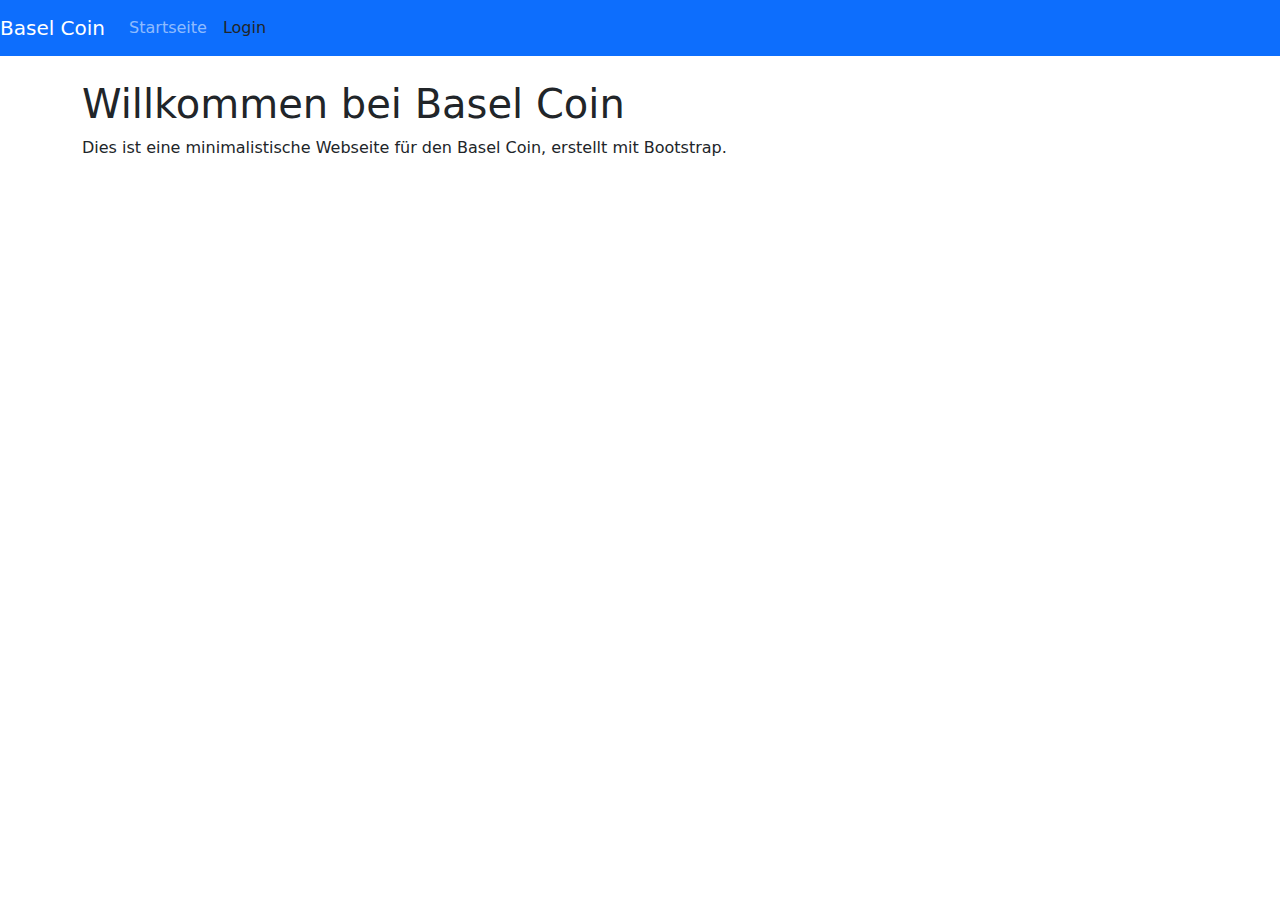
<file: NoSQLSkiServiceManager/wwwroot/index.html>
﻿<!DOCTYPE html>
<html lang="de">
<head>
    <meta charset="UTF-8">
    <meta name="viewport" content="width=device-width, initial-scale=1.0">
    <title>SkiService Webseite</title>
    <link href="https://cdn.jsdelivr.net/npm/bootstrap@5.1.3/dist/css/bootstrap.min.css" rel="stylesheet">
    <script src="https://cdn.jsdelivr.net/npm/bootstrap@5.1.3/dist/js/bootstrap.bundle.min.js"></script>
    <script src="js/auth.js"></script>
</head>
<body>

    <nav class="navbar navbar-expand-lg navbar-dark bg-primary">
        <a class="navbar-brand" href="#">Basel Coin</a>
        <button class="navbar-toggler" type="button" data-toggle="collapse" data-target="#navbarNav" aria-controls="navbarNav" aria-expanded="false" aria-label="Toggle navigation">
            <span class="navbar-toggler-icon"></span>
        </button>
        <div class="collapse navbar-collapse" id="navbarNav">
            <ul class="navbar-nav">
                <li class="nav-item">
                    <a class="nav-link" href="/index.html">Startseite</a>
                </li>
            </ul>
            <ul class="navbar-nav ml-auto">
                <li class="nav-item" id="authNavItem">
                    <!-- Login/Logout Button wird durch JavaScript eingefügt -->
                </li>
            </ul>
        </div>
    </nav>

    <div class="container mt-4">
        <h1>Willkommen bei Basel Coin</h1>
        <p>Dies ist eine minimalistische Webseite für den Basel Coin, erstellt mit Bootstrap.</p>
    </div>

    <!-- Session Timeout Modal -->
    <div class="modal fade" id="sessionTimeoutModal" tabindex="-1" aria-labelledby="sessionTimeoutModalLabel" aria-hidden="true">
        <div class="modal-dialog">
            <div class="modal-content">
                <div class="modal-header">
                    <h5 class="modal-title" id="sessionTimeoutModalLabel">Session Timeout</h5>
                    <button type="button" class="btn-close" data-bs-dismiss="modal" aria-label="Close"></button>
                </div>
                <div class="modal-body">
                    Ihre Session ist abgelaufen. Bitte loggen Sie sich erneut ein.
                </div>
                <div class="modal-footer">
                    <button type="button" class="btn btn-primary" data-bs-dismiss="modal" onclick="logout()">Ok</button>
                </div>
            </div>
        </div>
    </div>


    <script src="https://code.jquery.com/jquery-3.5.1.slim.min.js"></script>
    <script src="https://cdn.jsdelivr.net/npm/@popperjs/core@2.5.2/dist/umd/popper.min.js"></script>
</body>
</html>
</file>
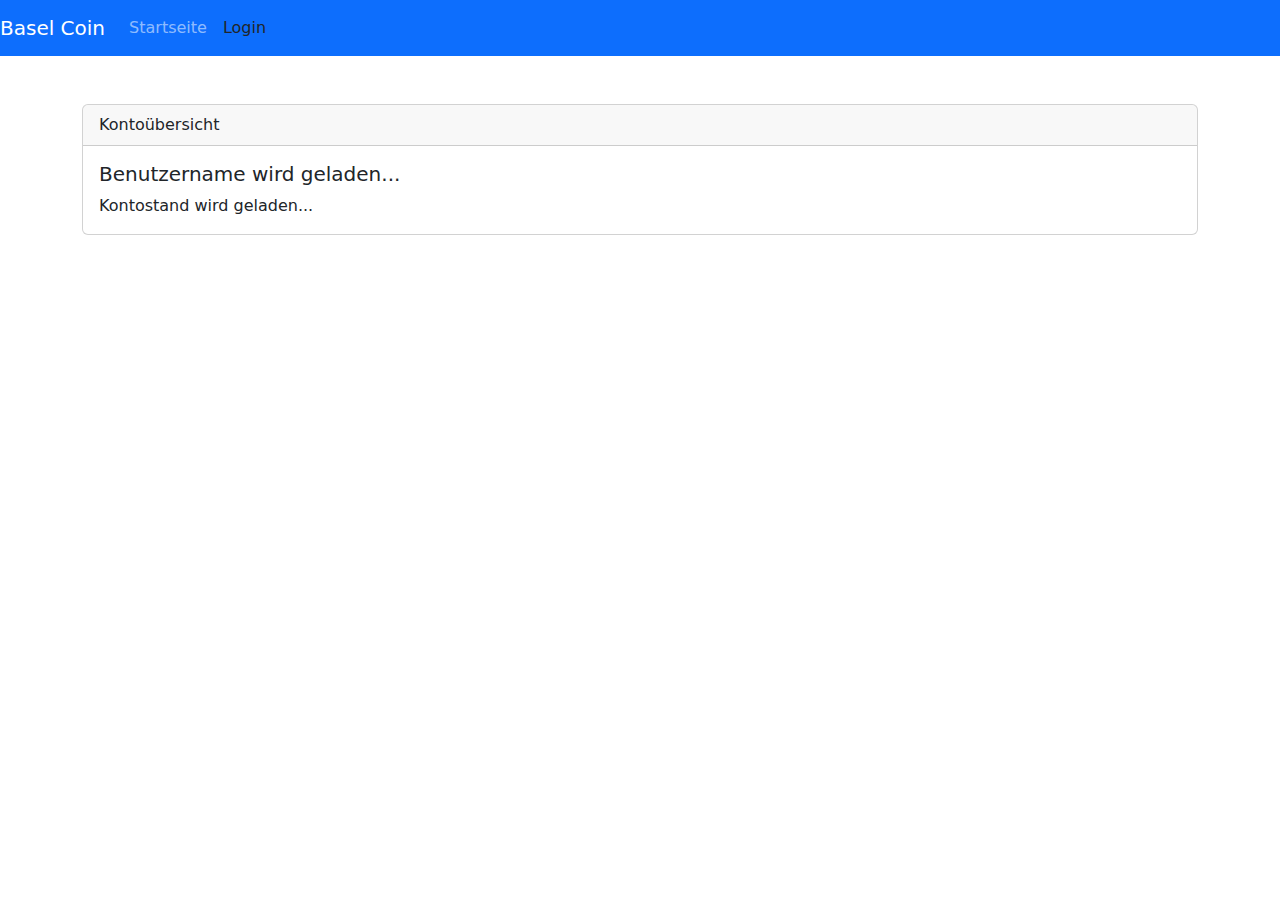
<file: NoSQLSkiServiceManager/wwwroot/account-dashboard.html>
﻿<!DOCTYPE html>
<html lang="de">
<head>
    <meta charset="UTF-8">
    <meta name="viewport" content="width=device-width, initial-scale=1.0">
    <title>Kontoübersicht</title>
    <link href="https://cdn.jsdelivr.net/npm/bootstrap@5.1.3/dist/css/bootstrap.min.css" rel="stylesheet">
    <script src="https://cdn.jsdelivr.net/npm/bootstrap@5.1.3/dist/js/bootstrap.bundle.min.js"></script>
    <script src="js/auth.js"></script>
</head>
<body>
    <nav class="navbar navbar-expand-lg navbar-dark bg-primary">
        <a class="navbar-brand" href="#">Basel Coin</a>
        <button class="navbar-toggler" type="button" data-toggle="collapse" data-target="#navbarNav" aria-controls="navbarNav" aria-expanded="false" aria-label="Toggle navigation">
            <span class="navbar-toggler-icon"></span>
        </button>
        <div class="collapse navbar-collapse" id="navbarNav">
            <ul class="navbar-nav">
                <li class="nav-item">
                    <a class="nav-link" href="/index.html">Startseite</a>
                </li>
            </ul>
            <ul class="navbar-nav ml-auto">
                <li class="nav-item" id="authNavItem">
                    <!-- Login/Logout Button wird durch JavaScript eingefügt -->
                </li>
            </ul>
        </div>
    </nav>
    <div class="container mt-5">
        <div class="card">
            <div class="card-header">
                Kontoübersicht
            </div>
            <div class="card-body">
                <h5 class="card-title" id="username">Benutzername wird geladen...</h5>
                <p class="card-text" id="balance">Kontostand wird geladen...</p>
            </div>
        </div>
    </div>

    <!-- Session Timeout Modal -->
    <div class="modal fade" id="sessionTimeoutModal" tabindex="-1" aria-labelledby="sessionTimeoutModalLabel" aria-hidden="true">
        <div class="modal-dialog">
            <div class="modal-content">
                <div class="modal-header">
                    <h5 class="modal-title" id="sessionTimeoutModalLabel">Session Timeout</h5>
                    <button type="button" class="btn-close" data-bs-dismiss="modal" aria-label="Close"></button>
                </div>
                <div class="modal-body">
                    Ihre Session ist abgelaufen. Bitte loggen Sie sich erneut ein.
                </div>
                <div class="modal-footer">
                    <button type="button" class="btn btn-primary" data-bs-dismiss="modal" onclick="logout()">Ok</button>
                </div>
            </div>
        </div>
    </div>


    <script src="https://code.jquery.com/jquery-3.5.1.slim.min.js"></script>
    <script src="https://cdn.jsdelivr.net/npm/@popperjs/core@2.5.2/dist/umd/popper.min.js"></script>
    <script>
        document.addEventListener('DOMContentLoaded', function () {
            const token = localStorage.getItem('token');
            if (token) {
                fetch('https://localhost:7095/api/AccountHolder/me', {
                    method: 'GET',
                    headers: {
                        'Authorization': `Bearer ${token}`,
                        'Content-Type': 'application/json'
                    },
                })
                    .then(response => response.json())
                    .then(data => {
                        document.getElementById('username').textContent = `Benutzername: ${data.username}`;
                        document.getElementById('balance').textContent = `Kontostand: ${data.balance}€`;
                    })
                    .catch(error => {
                        console.error('Fehler beim Abrufen der Kontodaten:', error);
                        document.getElementById('username').textContent = 'Fehler beim Laden';
                        document.getElementById('balance').textContent = 'Fehler beim Laden';
                    });
            } else {
                console.log('Kein Token gefunden. Bitte einloggen.');
            }
        });
    </script>
</body>
</html>
</file>
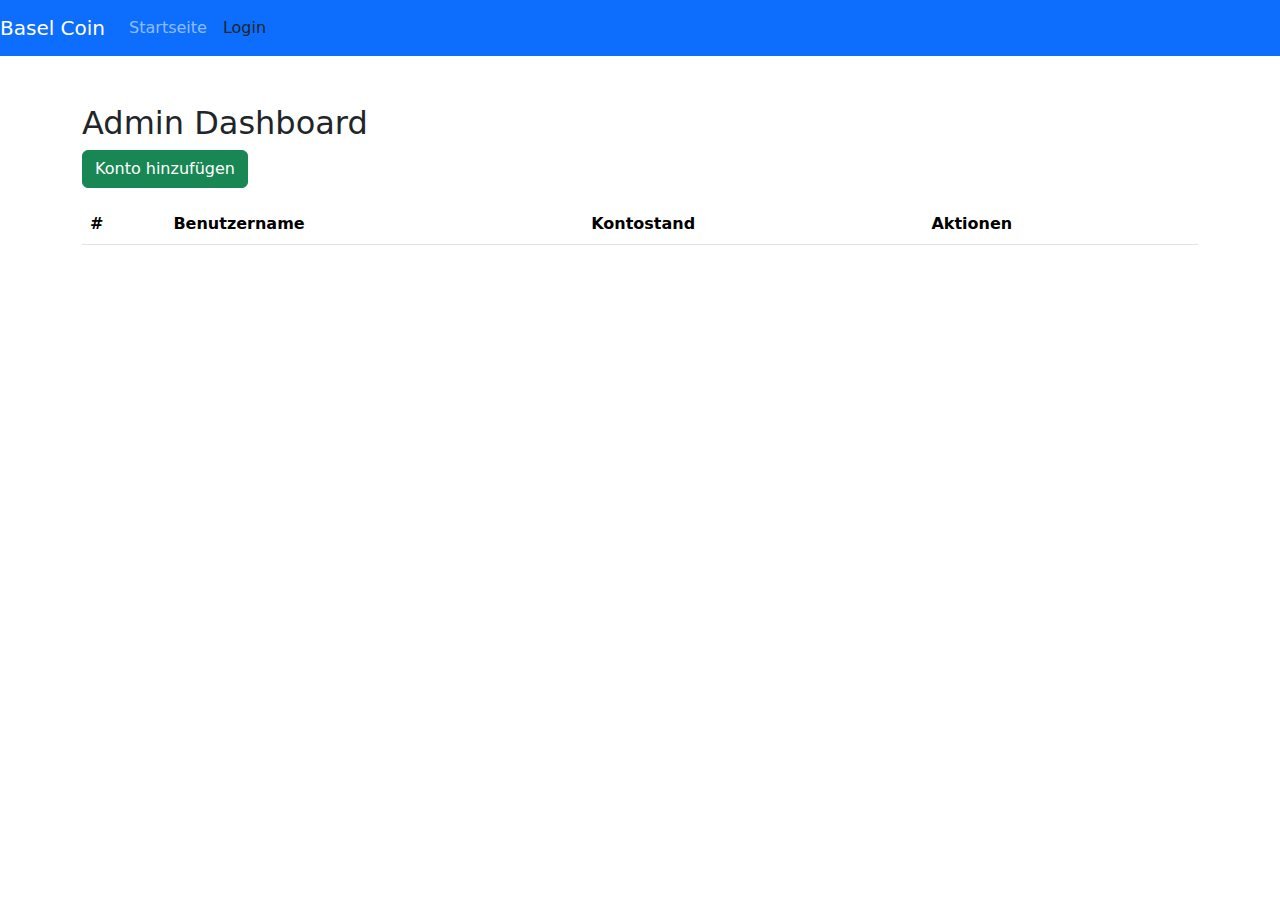
<file: NoSQLSkiServiceManager/wwwroot/admin-dashboard.html>
﻿<!DOCTYPE html>
<html lang="en">
<head>
    <meta charset="UTF-8">
    <meta name="viewport" content="width=device-width, initial-scale=1.0">
    <title>Admin Dashboard</title>
    <link href="https://cdn.jsdelivr.net/npm/bootstrap@5.1.3/dist/css/bootstrap.min.css" rel="stylesheet">
    <script src="js/auth.js"></script>
</head>
<body>

    <nav class="navbar navbar-expand-lg navbar-dark bg-primary">
        <a class="navbar-brand" href="#">Basel Coin</a>
        <button class="navbar-toggler" type="button" data-toggle="collapse" data-target="#navbarNav" aria-controls="navbarNav" aria-expanded="false" aria-label="Toggle navigation">
            <span class="navbar-toggler-icon"></span>
        </button>
        <div class="collapse navbar-collapse" id="navbarNav">
            <ul class="navbar-nav">
                <li class="nav-item">
                    <a class="nav-link" href="/index.html">Startseite</a>
                </li>
            </ul>
            <ul class="navbar-nav ml-auto">
                <li class="nav-item" id="authNavItem">
                    <!-- Login/Logout Button wird durch JavaScript eingefügt -->
                </li>
            </ul>
        </div>
    </nav>
    <div class="container mt-5">
        <h2>Admin Dashboard</h2>
        <button id="addAccountBtn" class="btn btn-success mb-3" data-bs-toggle="modal" data-bs-target="#createAccountModal">Konto hinzufügen</button>
        <!-- Tabelle für die Anzeige der Konten -->
        <table class="table">
            <thead>
                <tr>
                    <th scope="col">#</th>
                    <th scope="col">Benutzername</th>
                    <th scope="col">Kontostand</th>
                    <th scope="col">Aktionen</th>
                </tr>
            </thead>
            <tbody id="accountsTableBody">
                <!-- Kontenzeilen werden hier dynamisch eingefügt -->
            </tbody>
        </table>
    </div>


    <!-- Modal für das Erstellen eines neuen Kontos -->
    <div class="modal fade" id="createAccountModal" tabindex="-1" aria-labelledby="createAccountModalLabel" aria-hidden="true">
        <div class="modal-dialog">
            <div class="modal-content">
                <div class="modal-header">
                    <h5 class="modal-title" id="createAccountModalLabel">Neues Konto erstellen</h5>
                    <button type="button" class="btn-close" data-bs-dismiss="modal" aria-label="Close"></button>
                </div>
                <div class="modal-body">
                    <form id="createAccountForm">
                        <div class="mb-3">
                            <label for="username" class="form-label">Benutzername</label>
                            <input type="text" class="form-control" id="username">
                            <div class="invalid-feedback">Benutzername muss mindestens 3 Zeichen lang sein.</div>
                        </div>
                        <div class="mb-3">
                            <label for="password" class="form-label">Passwort</label>
                            <input type="password" class="form-control" id="password">
                            <div class="invalid-feedback">Passwort muss mindestens 8 Zeichen lang sein.</div>
                        </div>
                        <div class="mb-3">
                            <label for="initialBalance" class="form-label">Anfangskontostand</label>
                            <input type="number" class="form-control" id="initialBalance">
                            <div class="invalid-feedback">Anfangskontostand muss eine gültige Zahl sein.</div>
                        </div>
                        <div class="mb-3">
                            <label for="role" class="form-label">Rolle</label>
                            <select class="form-select" id="role">
                                <option value="">Bitte Rolle wählen</option>
                                <option value="User">User</option>
                                <option value="Admin">Admin</option>
                            </select>
                            <div class="invalid-feedback">Bitte wählen Sie eine Rolle.</div>
                        </div>
                    </form>
                </div>
                <div class="modal-footer">
                    <button type="button" class="btn btn-secondary" data-bs-dismiss="modal">Schließen</button>
                    <button type="button" class="btn btn-primary" onclick="createAccount()">Erstellen</button>
                </div>
            </div>
        </div>
    </div>


    <!-- Session Timeout Modal -->
    <div class="modal fade" id="sessionTimeoutModal" tabindex="-1" aria-labelledby="sessionTimeoutModalLabel" aria-hidden="true">
        <div class="modal-dialog">
            <div class="modal-content">
                <div class="modal-header">
                    <h5 class="modal-title" id="sessionTimeoutModalLabel">Session Timeout</h5>
                    <button type="button" class="btn-close" data-bs-dismiss="modal" aria-label="Close"></button>
                </div>
                <div class="modal-body">
                    Ihre Session ist abgelaufen. Bitte loggen Sie sich erneut ein.
                </div>
                <div class="modal-footer">
                    <button type="button" class="btn btn-primary" data-bs-dismiss="modal" onclick="logout()">Ok</button>
                </div>
            </div>
        </div>
    </div>


    <script src="https://cdn.jsdelivr.net/npm/bootstrap@5.1.3/dist/js/bootstrap.bundle.min.js"></script>

</body>

<script>
    document.addEventListener('DOMContentLoaded', fetchAndDisplayAccounts);

    function getAuthHeader() {
        const token = localStorage.getItem('token');
        return { 'Authorization': `Bearer ${token}` };
    }

    // Funktion zum Abrufen und Anzeigen aller Konten
    async function fetchAndDisplayAccounts() {
        const response = await fetch('https://localhost:7095/api/AccountHolder', {
            headers: getAuthHeader()
        });
        const accounts = await response.json();

        const tableBody = document.getElementById('accountsTableBody');
        tableBody.innerHTML = ''; // Tabelle leeren vor dem Befüllen

        accounts.forEach((account, index) => {
            let row = `<tr>
            <th scope="row">${index + 1}</th>
            <td>${account.username}</td>
            <td>${account.balance}</td>
            <td>
                <button class="btn btn-primary btn-sm" onclick="promptUpdateAccountBalance('${account.id}')">Ändern</button>
                <button class="btn btn-danger btn-sm" onclick="deleteAccount('${account.id}')">Löschen</button>
            </td>
        </tr>`;
            tableBody.innerHTML += row;
        });
    }

    // Funktion zum Löschen eines Kontos
    async function deleteAccount(accountId) {
        await fetch(`https://localhost:7095/api/AccountHolder/${accountId}`, {
            method: 'DELETE',
            headers: getAuthHeader()
        });
        fetchAndDisplayAccounts(); // Aktualisieren der Anzeige
    }

    // Funktion zum Auffordern zur Eingabe eines neuen Kontostands und dessen Aktualisierung
    function promptUpdateAccountBalance(accountId) {
        const newBalance = prompt("Bitte geben Sie den neuen Kontostand ein:");
        if (newBalance) {
            updateAccountBalance(accountId, newBalance);
        }
    }

    // Funktion zum Aktualisieren des Kontostands
    async function updateAccountBalance(accountId, newBalance) {
        const response = await fetch(`https://localhost:7095/api/AccountHolder/${accountId}`, {
            method: 'PUT',
            headers: {
                ...getAuthHeader(),
                'Content-Type': 'application/json'
            },
            body: JSON.stringify({ newBalance: parseFloat(newBalance) })
        });

        if (response.ok) {
            fetchAndDisplayAccounts(); // Aktualisieren der Anzeige
        } else {
            alert('Fehler beim Aktualisieren des Kontostands');
        }
    }

    async function createAccount() {
        const username = document.getElementById('username').value;
        const password = document.getElementById('password').value;
        const initialBalance = document.getElementById('initialBalance').value;
        const role = document.getElementById('role').value; // Wert der Rolle abrufen

        // Stellen Sie sicher, dass eine Rolle ausgewählt wurde
        if (!role) {
            alert('Bitte wählen Sie eine Rolle für das Konto.');
            return;
        }

        const accountData = {
            username,
            password,
            initialBalance: parseFloat(initialBalance),
            role
        };

        const response = await fetch('https://localhost:7095/api/AccountHolder', {
            method: 'POST',
            headers: {
                ...getAuthHeader(),
                'Content-Type': 'application/json'
            },
            body: JSON.stringify(accountData)
        });

        if (response.ok) {
            $('#createAccountModal').modal('hide');
            fetchAndDisplayAccounts();
        } else {
            alert('Fehler beim Erstellen des Kontos');
        }
    }

    document.getElementById('username').addEventListener('input', validateUsername);
    document.getElementById('password').addEventListener('input', validatePassword);
    document.getElementById('role').addEventListener('change', validateRole);
    document.getElementById('initialBalance').addEventListener('input', validateInitialBalance);

    function validateUsername() {
        const username = document.getElementById('username');
        const errorSpan = document.getElementById('username-error');
        if (username.value.length < 3) {
            username.classList.add('is-invalid');
            errorSpan.textContent = 'Benutzername muss mindestens 3 Zeichen lang sein.';
        } else {
            username.classList.remove('is-invalid');
            errorSpan.textContent = '';
        }
    }

    function validatePassword() {
        const password = document.getElementById('password');
        const errorSpan = document.getElementById('password-error');
        if (password.value.length < 8) {
            password.classList.add('is-invalid');
            errorSpan.textContent = 'Passwort muss mindestens 8 Zeichen lang sein.';
        } else {
            password.classList.remove('is-invalid');
            errorSpan.textContent = '';
        }
    }

    function validateRole() {
        const role = document.getElementById('role');
        const errorSpan = document.getElementById('role-error');
        if (role.value === '') {
            role.classList.add('is-invalid');
            errorSpan.textContent = 'Bitte wählen Sie eine Rolle.';
        } else {
            role.classList.remove('is-invalid');
            errorSpan.textContent = '';
        }
    }

    function validateInitialBalance() {
        const initialBalance = document.getElementById('initialBalance');
        const errorSpan = document.getElementById('initialBalance-error');
        if (isNaN(initialBalance.value) || initialBalance.value < 0) {
            initialBalance.classList.add('is-invalid');
            errorSpan.textContent = 'Anfangskontostand muss eine gültige Zahl sein.';
        } else {
            initialBalance.classList.remove('is-invalid');
            errorSpan.textContent = '';
        }
    }

</script>

<script src="https://code.jquery.com/jquery-3.5.1.slim.min.js"></script>
<script src="https://cdn.jsdelivr.net/npm/@popperjs/core@2.5.2/dist/umd/popper.min.js"></script>
</html>
</file>
